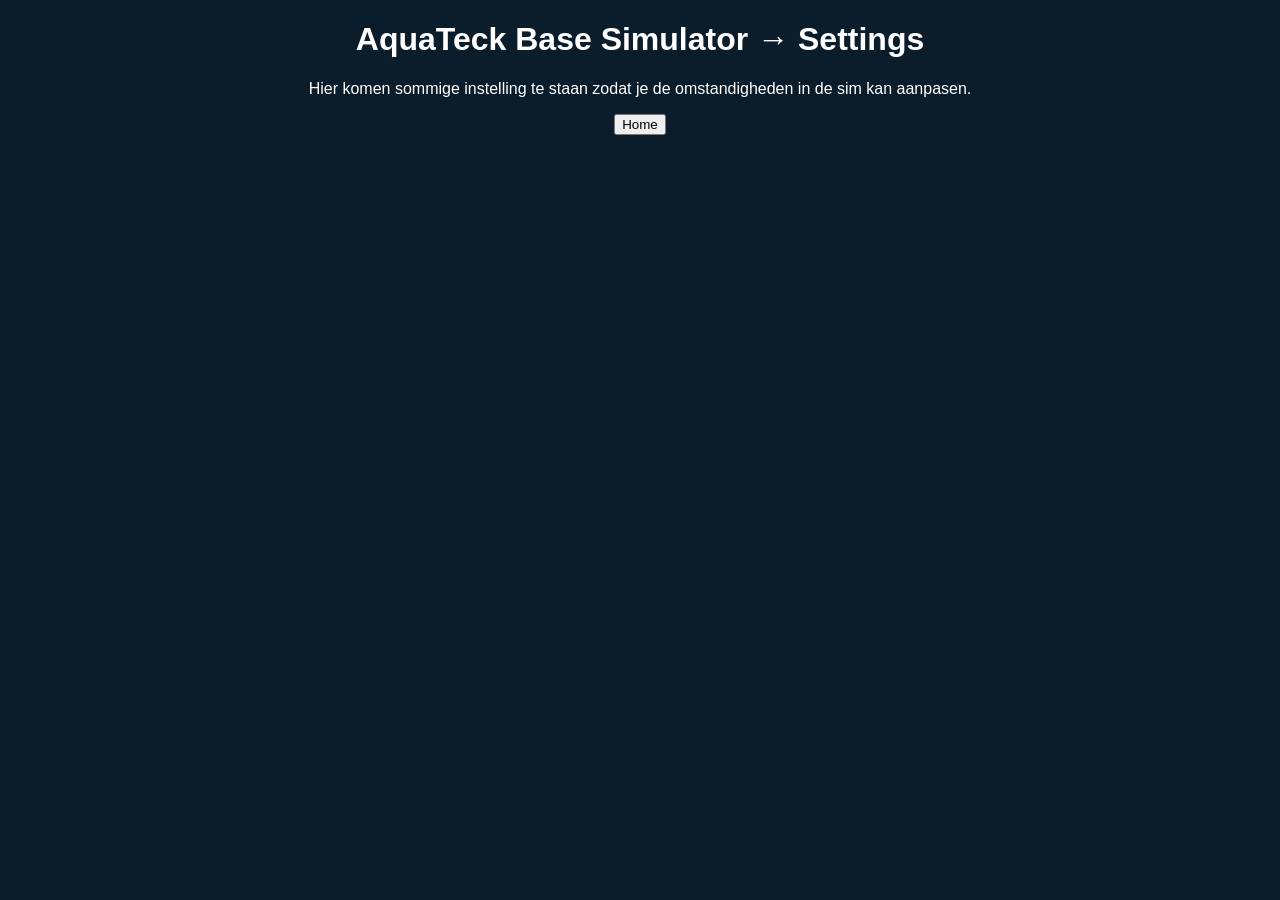
<file: sim/base/settings.html>
<!DOCTYPE html>
<html>
  <head>
    <meta charset="utf-8">
    <title>AquaTeck Base Simulator</title>
    <link rel="icon" href="/aquateck-simulator/imgs/aquateck.png">
    <link rel="stylesheet" href="style.css">
  </head>
  <body>
    <h1>AquaTeck Base Simulator → Settings</h1>
    <p>Hier komen sommige instelling te staan zodat je de omstandigheden in de sim kan aanpasen.</p>
    <button onclick="window.location.href='index.html'">Home</button>
  </body>
</html>
</file>
<file: sim/base/style.css>
body {
  font-family: Arial;
  background: #0b1d2a;
  color: white;
  text-align: center;
}

.controls {
  margin: 20px;
}

.grid {
  margin: 20px;
  font-size: 20px;
}

#map {
  height: 400px;
  margin: 20px;
  border-radius: 10px;
}
</file>
